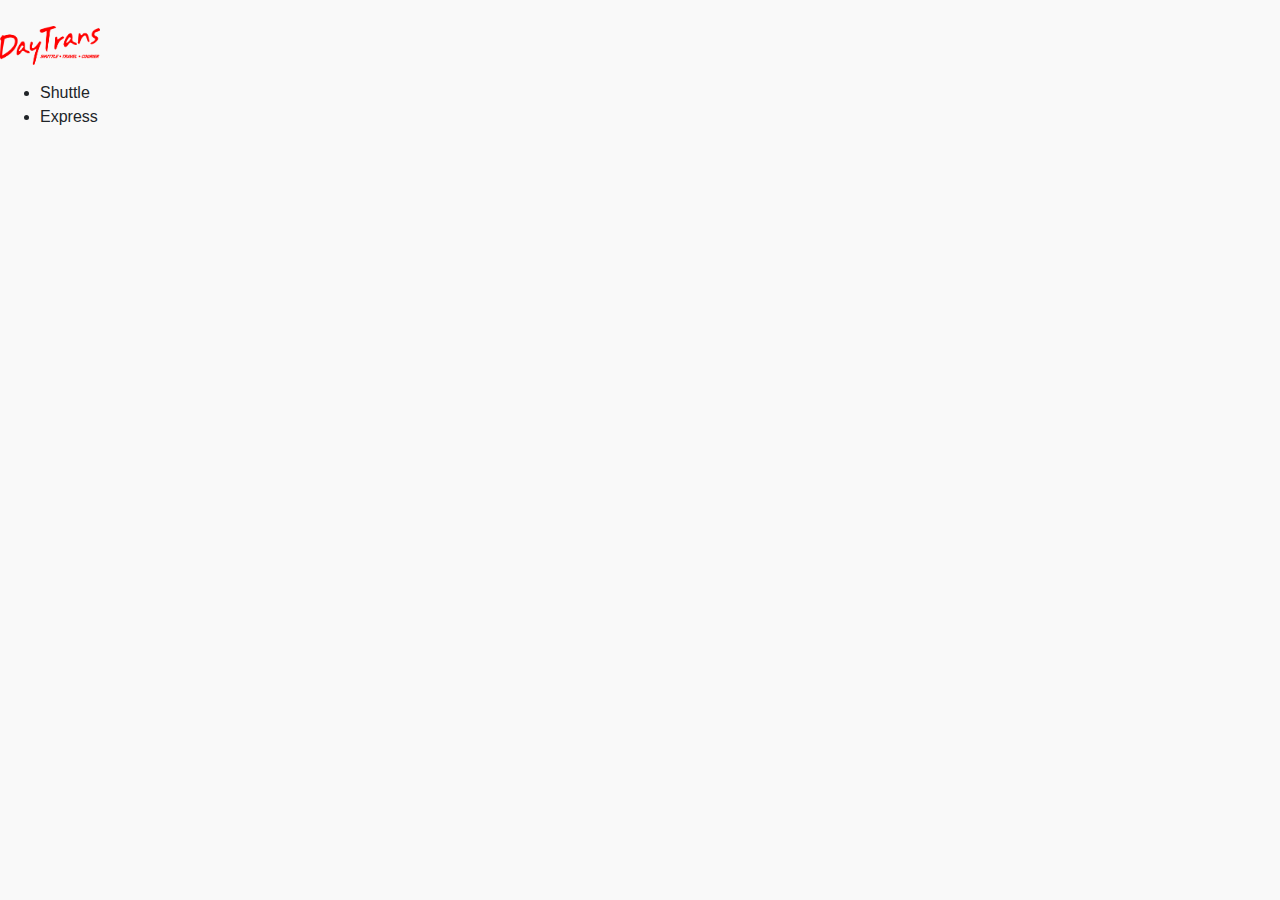
<file: index.html>
<!DOCTYPE html>
<html lang="en">
<head>
    <meta charset="UTF-8">
    <meta http-equiv="X-UA-Compatible" content="IE=edge">
    <meta name="viewport" content="width=device-width, initial-scale=1.0">
    <link rel="icon" type="image/x-icon" href="favicon.ico">
    <link rel="stylesheet" href="day.css">
    <title>Travel Antar Kota Provinsi|Shuttle Antar Kota 2022|Daytrans</title>
</head>
<body>
    <nav>
        <img src="merah.png" width="100px">
        <ul>
            <li>Shuttle</li>
            <li>Express</li>
        </ul>
    </nav>
</body>
</file>
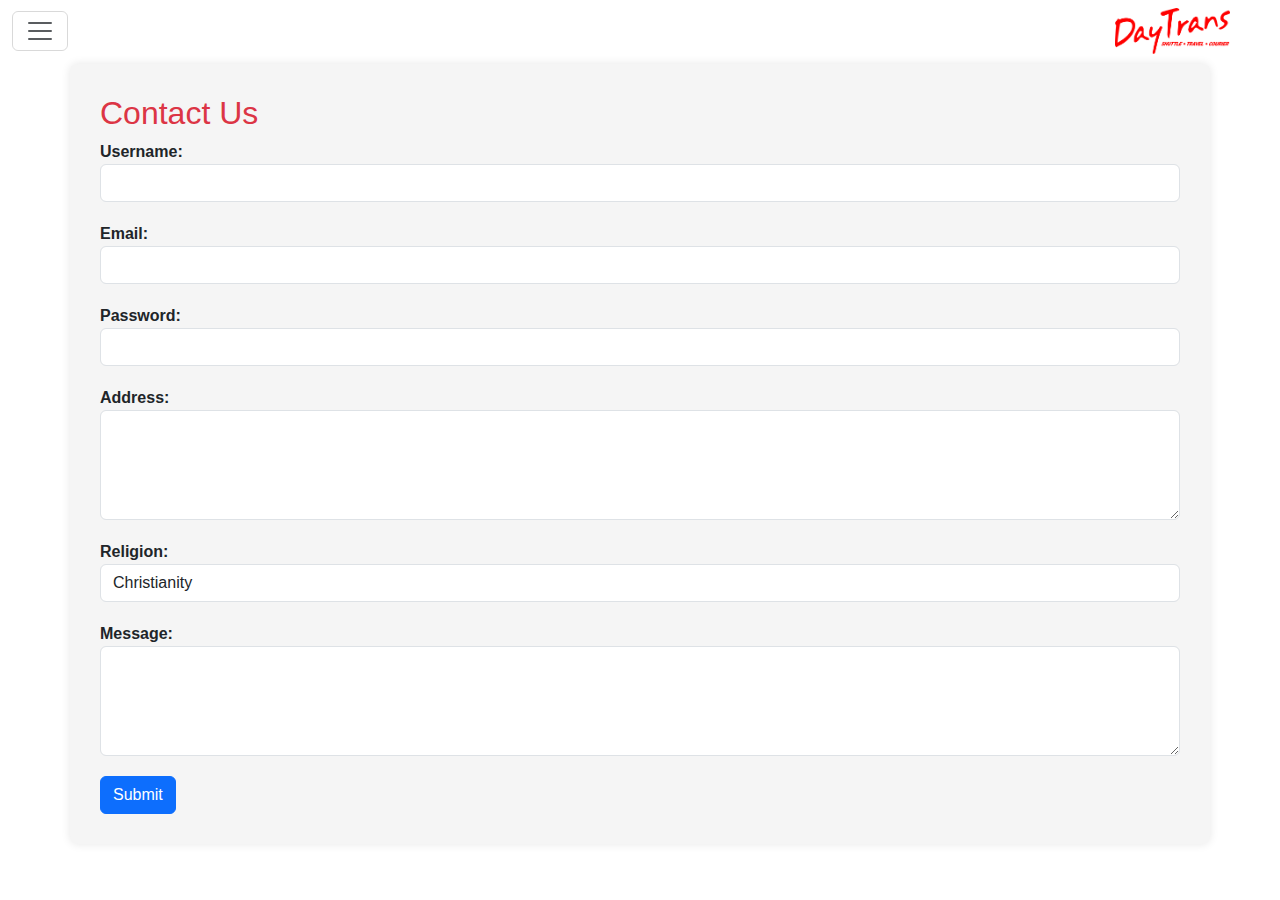
<file: Contuct.html>
<!doctype html>
<html lang="en">
 <head>
    <meta charset="utf-8">
    <meta name="viewport" content="width=device-width, initial-scale=1">
    <title>Daytrans</title>
    <!-- Latest compiled and minified CSS -->
    <link href="https://cdn.jsdelivr.net/npm/bootstrap@5.3.2/dist/css/bootstrap.min.css" rel="stylesheet">
    <link rel="stylesheet" type="text/css" href="contuct.css">
<!-- Latest compiled JavaScript -->
    <script src="https://cdn.jsdelivr.net/npm/bootstrap@5.3.2/dist/js/bootstrap.bundle.min.js"></script>
 </head>
 <body>
    <header class="navbar fixed-top bg-pink">
        <div class="container-fluid">
          <button class="navbar-toggler" type="button" data-bs-toggle="offcanvas" data-bs-target="#offcanvasNavbar" aria-controls="offcanvasNavbar" aria-label="Toggle navigation">
            <span class="navbar-toggler-icon"></span>
          </button>
          <img src="merah.png" width="115px" class="merah1">
          <div  class="offcanvas offcanvas-end" tabindex="-1" id="offcanvasNavbar" aria-labelledby="offcanvasNavbarLabel">
            <div class="offcanvas-header">
                <img src="merah.png" width="115px" class="merah">
              <button type="button" class="btn-close" data-bs-dismiss="offcanvas" aria-label="Close"></button>
            </div>
            <div class="offcanvas-body">
              <ul class="navbar-nav justify-content-end flex-grow-1 pe-3">
                <li class="nav-item">
                 <a class="nav-link active" aria-current="page" href="http://127.0.0.1:5501/day.html">Home</a>
                </li>
                <li class="nav-item">
                 <a class="nav-link" href="http://127.0.0.1:5501/card.html">Bio</a>
                </li>
                <li class="nav-item dropdown">
                 <a class="nav-link dropdown-toggle" href="#" role="button" data-bs-toggle="dropdown" aria-expanded="false">
                    Lainnya
                 </a>
                 <ul class="dropdown-menu">
                    <li><a class="dropdown-item" href="http://127.0.0.1:5501/Contuct.html">Contuct Us</a></li>
                    <li><a class="dropdown-item" href="#">Another action</a></li>
                    <li>
                      <hr class="dropdown-divider">
                    </li>
                    <li><a class="dropdown-item" href="#">Something else here</a></li>
                 </ul>
                </li>
              </ul>
            </div>
          </div>
        </div> 
    </header>
    <div class="container">
  <h2>Contact Us</h2>
  <form id="contactForm">
    <div class="form-group">
      <label for="username">Username:</label>
      <input type="text" class="form-control" id="username" name="username" required>
    </div>
    <div class="form-group">
      <label for="email">Email:</label>
      <input type="email" class="form-control" id="email" name="email" required>
    </div>
    <div class="form-group">
      <label for="password">Password:</label>
      <input type="password" class="form-control" id="password" name="password" required>
    </div>
    <div class="form-group">
      <label for="address">Address:</label>
      <textarea class="form-control" id="address" name="address" rows="4" required></textarea>
    </div>
    <div class="form-group">
      <label for="religion">Religion:</label>
      <select class="form-control" id="religion" name="religion" required>
        <option value="christianity">Christianity</option>
        <option value="islam">Islam</option>
        <option value="hinduism">Hinduism</option>
        <option value="buddhism">Buddhism</option>
        <option value="judaism">Judaism</option>
      </select>
    </div>
    <div class="form-group">
      <label for="message">Message:</label>
      <textarea class="form-control" id="message" name="message" rows="4" required></textarea>
    </div>
    <button type="submit" class="btn btn-primary" onclick="redirectToPage()">Submit</button>

  </form>
</div>

<!-- Bootstrap JS and Popper.js (optional) -->
<script src="https://code.jquery.com/jquery-3.3.1.slim.min.js"></script>
<script src="https://cdnjs.cloudflare.com/ajax/libs/popper.js/1.14.7/umd/popper.min.js"></script>
<script src="https://stackpath.bootstrapcdn.com/bootstrap/4.3.1/js/bootstrap.min.js"></script>

<!-- Your custom JavaScript -->
<script>
  // JavaScript code for form submission
  document.getElementById("contactForm").addEventListener("submit", function (event) {
    event.preventDefault(); // Prevent the form from submitting traditionally

    // Fetch form data
    var formData = new FormData(event.target);

    // Log the form data (you can replace this with your own logic, e.g., AJAX submission)
    console.log("Form Data:", formData);

    // Optional: Reset the form after submission
    event.target.reset();
  });
</script>
</body>
</html>
</file>
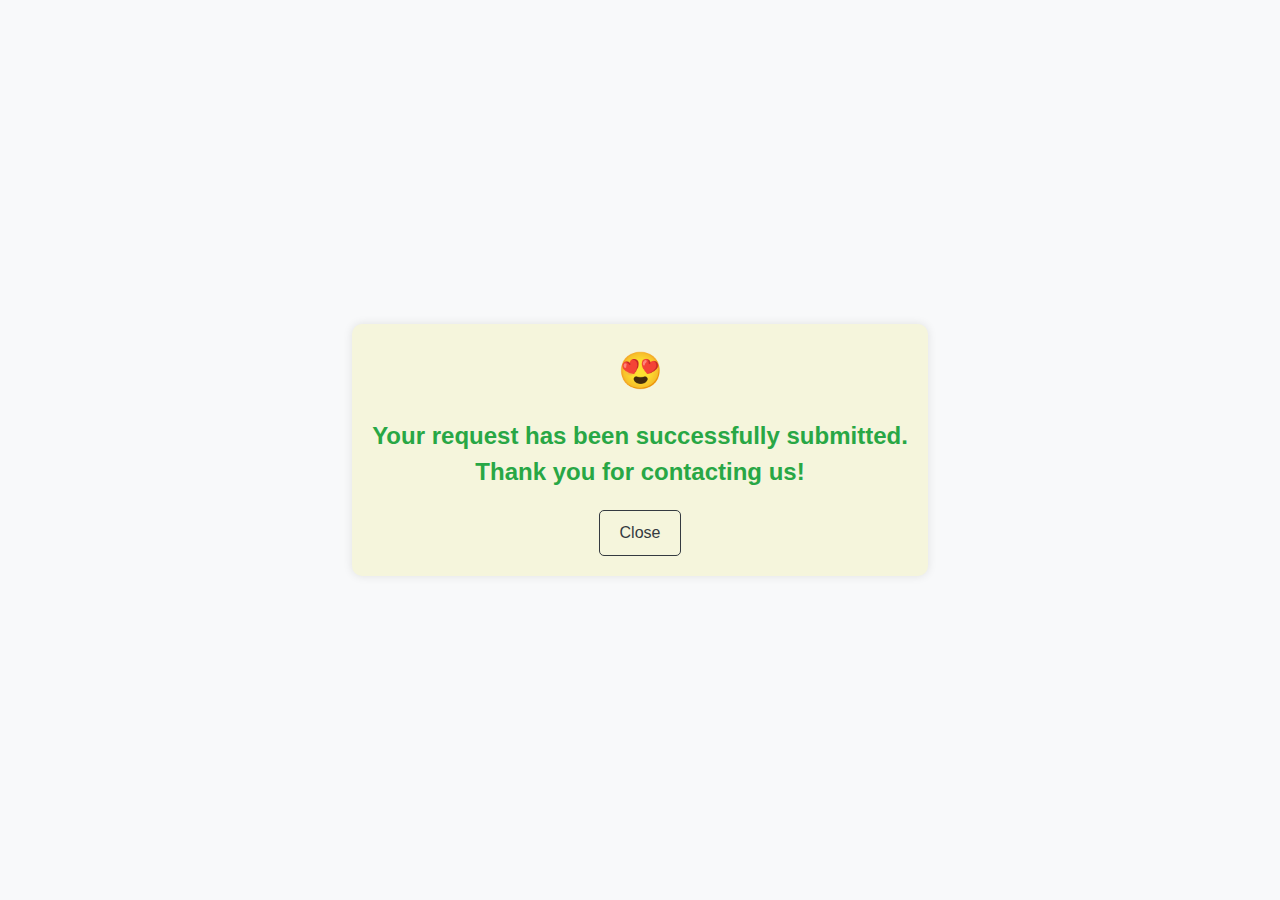
<file: us.html>
<!DOCTYPE html>
<html lang="en">
<head>
  <meta charset="UTF-8">
  <meta name="viewport" content="width=device-width, initial-scale=1, shrink-to-fit=no">
  <link rel="stylesheet" href="https://stackpath.bootstrapcdn.com/bootstrap/4.3.1/css/bootstrap.min.css">
  <style>
    body {
      background-color: #f8f9fa;
    }

    .container {
      display: flex;
      align-items: center;
      justify-content: center;
      height: 100vh;
    }

    .message-container {
      text-align: center;
      padding: 20px;
      border-radius: 10px;
      box-shadow: 0 0 10px rgba(0, 0, 0, 0.1);
      background-color: #f5f5dc; /* creme color */
      position: relative;
    }

    .success-message {
      color: #28a745;
      font-size: 24px;
      font-weight: bold;
    }

    .emoji {
      font-size: 36px;
      margin-bottom: 20px;
    }

    .bottom-link {
      margin-top: 20px; /* Adjust the margin to control the spacing between the message and the link */
      display: inline-block;
      padding: 10px 20px;
      background-color: #f5f5dc; /* creme color */
      color: #343a40; /* dark color for better contrast */
      text-decoration: none;
      border: 1px solid #343a40; /* dark border color */
      border-radius: 5px;
      transition: background-color 0.3s;
    }

    .bottom-link:hover {
      background-color: #dcdcdc; /* slightly darker color on hover */
    }
  </style>
  <title>Submission Confirmation</title>
</head>
<body>

<div class="container">
  <div class="message-container">
    <div class="emoji">&#x1F60D;</div>
    <div class="success-message">
      Your request has been successfully submitted. <br> Thank you for contacting us!
    </div>
    <a href="http://127.0.0.1:5500/day.html#" class="bottom-link">Close</a>
  </div>
</div>

</body>
</html>
</file>
<file: day.css>
/* Use a more flexible font stack */
body {
  font-family:-apple-system,BlinkMacSystemFont,"Segoe UI",Roboto,"Helvetica Neue",Arial,"Noto Sans",sans-serif,"Apple Color Emoji","Segoe UI Emoji","Segoe UI Symbol","Noto Color Emoji";
  font-size:1rem;
  font-weight:400;
  line-height:1.5;
  color:#212529;
  text-align:left;
}


.merah1 {
  margin-right: 6%;
}

header {
  background-color: #feead3;
}

#offcanvasNavbar {
  background-color: #feead3;
}

/* Consider using a background color instead of an image for better responsiveness */
nav {
  background-image: url('https://www.daytrans.co.id/css/daytrans/images/bg/bg-header.png');
  background-size: cover; /* or 'contain' */
  background-position: center center; /* Center the background image */
  background-repeat: no-repeat; /* Prevent the background image from repeating */
  padding-top: 2%;
  padding-bottom: 3%;
}

/* Adjust padding and margin units to be more responsive */
.uy {
  padding-top: 2%; /* Use percentage for padding */
  margin-left: 15%; /* Use percentage for margin */
  margin-right: 15%; /* Use percentage for margin */
}

.booking {
  width: 100%;
  padding: 2% 1%;
  background-color: white;
  border: white; /* Set border color to white */
  display: flex;
  border-radius: 20px; /* Set border radius for rounded corners */
  box-shadow: 0 4px 8px rgba(0, 0, 0, 0.1); /* Add a subtle box shadow */
  padding-left: 5%;
}


.inp {
  width: 20%; /* Use percentage for width */
  display: flex;
  flex-direction: column;
  font-weight: bold;
}

.kk {
  background-color: #ffffff;
  color: #000000;
}

/* Styles for options on hover */
.kk.slide-button:hover  { 
  background-color: #ff0000;
  color: white;
}

/* Adjust height to be more flexible */
input,
select {
  height: 4vw; /* Use viewport width as a unit for better responsiveness */
  text-indent: 1vw; /* Use viewport width as a unit for better responsiveness */
  border: none;
  background-color: transparent; /* Set background color to transparent */
}

.styled-button {
  background-color: #e74c3c; /* Red background color */
  color: #fff; /* Text color */
  padding: 30px 60px; /* Decrease padding for a smaller button */
  font-size: 18px; /* Decrease font size for a smaller button */
  border: none; /* Remove default button border */
  border-radius: 20px; /* Decrease border radius for less curved corners */
  cursor: pointer; /* Add a pointer cursor on hover */
  transition: background-color 0.3s ease; /* Smooth transition for background color */
  margin-left: 25px; /* Adjusted margin for spacing */
  margin-top: 5px;
}

.styled-button:hover {
  background-color: #c0392b; /* Darker red background color on hover */
}

/* Media query for smaller screens */
@media only screen and (max-width: 700px) {
  .uy {
      margin-left: 2%;
      margin-right:2%;
      padding: 50px 10px
  }

  .booking {
      flex-direction: column;
      align-items: center;
  }

  .inp {
      width: 100%;
      margin-bottom: 2%;
  }
  .styled-button {
      margin-left: -12%;
      padding: 10px 30px
  }
  input,select {
      padding-bottom: -12px;
  }
}

/* photoss */
/* Import Google font - Poppins */
.wrapper{
display: flex;
max-width: 1200px;
position: relative;
margin-top: 5%;
margin-left: 18%;
}
.wrapper i{
top: 50%;
height: 44px;
width: 44px;
color: #343F4F;
cursor: pointer;
font-size: 1.15rem;
position: absolute;
text-align: center;
line-height: 44px;
background: #fff;
border-radius: 50%;
transform: translateY(-50%);
transition: transform 0.1s linear;
}
.wrapper i:active{
transform: translateY(-50%) scale(0.9);
}
.wrapper i:hover{
background: #f2f2f2;
}
.wrapper i:first-child{
left: -22px;
display: none;
}
.wrapper i:last-child{
right: -22px;
}
.wrapper .carousel{
font-size: 0px;
cursor: pointer;
overflow: hidden;
white-space: nowrap;
scroll-behavior: smooth;
}
.carousel.dragging{
cursor: grab;
scroll-behavior: auto;
}
.carousel.dragging img{
pointer-events: none;
}
.carousel img{
height: 180px;
object-fit: cover;
user-select: none;
margin-left: 14px;
width: calc(100% / 3);
}
.carousel img:first-child{
margin-left: 0px;
}

@media screen and (max-width: 700px) {
.carousel img{
  width: calc(120% / 1);
}
.wrapper {
  padding-right: 17%;
  margin-right: -5%;
  padding-top: 10%;
}
.wrapper i {
  margin-right: 20%;
}
}

@media screen and (max-width: 700px) {
.carousel img{
  width: 120%;
  height: 300;
}
}

/* beda */

.kata {
  margin-top: 5%;
  margin-left: 15%;
  font-weight: bold;
}



.bg-title { 
  background: url('https://www.daytrans.co.id/css/daytrans/images/bg/bg-title.png'); 
  background-repeat: no-repeat; 
  background-size:auto;
  margin-left: 14%;
} 

p {
  font-weight: bold;
}

@media only screen and (max-width: 700px) {
  .kata {
      margin-left: 20%;
  }
  .bg-title {
      margin-left: 8%;
  }
}

/* carddd */
  src:url('https://www.daytrans.co.id/css/daytrans/css/fonts/Gotham/GothamRounded-Medium.otf')
 
    body {  
      font-family:-apple-system,BlinkMacSystemFont,"Segoe UI",Roboto,"Helvetica Neue",Arial,"Noto Sans",sans-serif,"Apple Color Emoji","Segoe UI Emoji","Segoe UI Symbol","Noto Color Emoji";
      font-size:1rem;
      font-weight:400;
      line-height:1.5;
      color:#212529;
      text-align:left;
      background:#f9f9f9;
    }  
  * { 
      box-sizing: border-box;
  } 

  * { 
      font-family: Gotham;
  } 

  * { 
      font-family: sans-serif;
  } 

  .col-12 { 
      position: relative; 
      width: 100%; 
      padding-right: 15px; 
      padding-left: 15px;
  } 

  .col-12 { 
      -ms-flex: 0 0 100%; 
      flex: 0 0 100%; 
      max-width: 100%;
  } 

  body { 
      margin: 0; 
      font-family: -apple-system,BlinkMacSystemFont,"Segoe UI",Roboto,"Helvetica Neue",Arial,"Noto Sans",sans-serif,"Apple Color Emoji","Segoe UI Emoji","Segoe UI Symbol","Noto Color Emoji"; 
      font-size: 1rem; 
      font-weight: 400; 
      line-height: 1.5; 
      color: #212529; 
      text-align: left; 
      background-color: #fff;
  } 

  body { 
      background: #f9f9f9;
  } 

  html { 
      font-family: sans-serif; 
      line-height: 1.15; 
      -webkit-text-size-adjust: 100%; 
      -webkit-tap-highlight-color: transparent;
  } 

  html { 
      scroll-behavior: smooth;
  } 

  .row { 
      display: -ms-flexbox; 
      display: flex; 
      -ms-flex-wrap: wrap; 
      flex-wrap: wrap; 
      margin-right: -15px; 
      margin-left: -15px;
  } 

  *,:after,:before { 
      box-sizing: border-box;
  } 

  .col-12,.col-lg-4 { 
      position: relative; 
      width: 100%; 
      padding-right: 15px; 
      padding-left: 15px;
  } 

  @media (min-width: 992px){ 
    .col-lg-4 { 
      -ms-flex: 0 0 33.333333%; 
      flex: 0 0 33.333333%; 
      max-width: 33.333333%;
    } 
  }     

  .mb-4 { 
      margin-bottom: 1.5rem!important;
  } 

  .px-3 { 
      padding-right: 1rem!important;
  } 

  .px-3 { 
      padding-left: 1rem!important;
  } 

  .card { 
      position: relative; 
      display: -ms-flexbox; 
      display: flex; 
      -ms-flex-direction: column; 
      flex-direction: column; 
      min-width: 0; 
      word-wrap: break-word; 
      background-color: #fff; 
      background-clip: border-box; 
      border: 1px solid rgba(0,0,0,.125); 
      border-radius: .25rem;
  } 

  .rounded { 
      border-radius: .25rem!important;
  } 

  .h-100 { 
      height: 100%!important;
  } 

  .p-4 { 
      padding: 1.5rem!important;
  } 

  .card { 
      border: none; 
      box-shadow: 0 1px 12px 0 rgba(0, 0, 0, 0.09); 
      transition: 0.5s;
  } 

  .bg-benefit { 
      background-color: #FFF0F0;
  } 

  .mb-3 { 
      margin-bottom: 1rem!important;
  } 

  p { 
      margin-top: 0; 
      margin-bottom: 1rem;
  } 

  .font-bold { 
      font-family:  sans-serif !important;
  } 

  .fs-26 { 
      font-size: 26px !important;
  } 

  .color-primary { 
      color: #FF0000;
  } 

  .text-muted { 
      color: #6c757d!important;
  } 

  .fs-14 { 
      font-size: 14px;
  } 

  .content-benefit { 
      line-height: 24px;
  } 

  .col-6 { 
      position: relative; 
      width: 100%; 
      padding-right: 15px; 
      padding-left: 15px;
  } 

  .col-6 { 
      -ms-flex: 0 0 50%; 
      flex: 0 0 50%; 
      max-width: 50%;
  } 

  .text-right { 
      text-align: right!important;
  } 

  img { 
      vertical-align: middle; 
      border-style: none;
  } 

  .img-fluid { 
      max-width: 100%; 
      height: auto;
  } 

  .bg-white { 
      background-color: #fff!important;
  } 

  .rounded-circle { 
      border-radius: 50%!important;
  } 

  .bg-white { 
      background: #fff;
  } 

  /* fooot */

  section { 
    display: block;
} 

*,:after,:before { 
    box-sizing: border-box;
} 

.container { 
    width: 100%; 
    padding-right: 15px; 
    padding-left: 15px; 
    margin-right: auto; 
    margin-left: auto;
} 

@media (min-width: 576px){ 
  .container { 
    max-width: 540px;
  } 
}     

@media (min-width: 768px){ 
  .container { 
    max-width: 720px;
  } 
}     

@media (min-width: 992px){ 
  .container { 
    max-width: 960px;
  } 
}     

@media (min-width: 1200px){ 
  .container { 
    max-width: 1140px;
  } 
}     

.mx-auto { 
    margin-right: auto!important;
} 

.mx-auto { 
    margin-left: auto!important;
} 

.row { 
    display: -ms-flexbox; 
    display: flex; 
    -ms-flex-wrap: wrap; 
    flex-wrap: wrap; 
    margin-right: -15px; 
    margin-left: -15px;
} 

img { 
    vertical-align: middle; 
    border-style: none;
} 

.slick-prev:before,.slick-next:before { 
    font-family: 'slick'; 
    font-size: 20px; 
    line-height: 1; 
    opacity: .75; 
    color: white; 
    -webkit-font-smoothing: antialiased; 
    -moz-osx-font-smoothing: grayscale;
} 

.slick-prev:hover { 
    color: transparent; 
    outline: none; 
    background: transparent;
} 

.slick-prev:hover:before,.slick-prev:focus:before,.slick-next:hover:before,.slick-next:focus:before { 
    opacity: 1;
} 

.col-12,.col-lg-4 { 
    position: relative; 
    width: 100%; 
    padding-right: 15px; 
    padding-left: 15px;
} 

.col-12 { 
    -ms-flex: 0 0 100%; 
    flex: 0 0 100%; 
    max-width: 100%;
} 

@media (min-width: 992px){ 
  .col-lg-4 { 
    -ms-flex: 0 0 33.333333%; 
    flex: 0 0 33.333333%; 
    max-width: 33.333333%;
  } 
}     

.col-12 { 
    position: relative; 
    width: 100%; 
    padding-right: 15px; 
    padding-left: 15px;
} 

.img-fluid { 
    max-width: 100%; 
    height: auto;
} 

.col-lg-8 { 
    position: relative; 
    width: 100%; 
    padding-right: 15px; 
    padding-left: 15px;
} 

@media (min-width: 992px){ 
  .col-lg-8 { 
    -ms-flex: 0 0 66.666667%; 
    flex: 0 0 66.666667%; 
    max-width: 66.666667%;
  } 
}     

.justify-content-center { 
    -ms-flex-pack: center!important; 
    justify-content: center!important;
} 

.align-self-center { 
    -ms-flex-item-align: center!important; 
    align-self: center!important;
} 

.pb-5 { 
    padding-bottom: 3rem!important;
} 

.mt-5 { 
    margin-top: 3rem!important;
} 

.bg-red { 
    background: #FF0000;
} 

h3 { 
    margin-top: 0; 
    margin-bottom: .5rem;
} 

h3 { 
    margin-bottom: .5rem; 
    font-family: inherit; 
    font-weight: 500; 
    line-height: 1.2; 
    color: inherit;
} 

h3 { 
    font-size: 1.75rem;
} 

.text-center { 
    text-align: center!important;
} 

@media (min-width: 992px){ 
  .text-lg-left { 
    text-align: left!important;
  } 
}     

.font-weight-bold { 
    font-weight: 700!important;
} 

.text-white { 
    color: #fff!important;
} 

p { 
    margin-top: 0; 
    margin-bottom: 1rem;
} 

.fs-18 { 
    font-size: 18px;
} 

.mb-2 { 
    margin-bottom: .5rem!important;
} 

@media (min-width: 992px){ 
  .mr-lg-5 { 
    margin-right: 3rem!important;
  } 
}     

.align-bottom { 
    vertical-align: bottom!important;
} 

a { 
    color: #007bff; 
    text-decoration: none; 
    background-color: transparent;
} 

a:hover { 
    color: #0056b3; 
    text-decoration: underline;
} 

.slick-slide img { 
    display: block;
} 

.bottom-align { 
    vertical-align: bottom;
} 


/* footerbgttt */


@import url('https://fonts.googleapis.com/css?family=Poppins:100,100i,200,200i,300,300i,400,400i,500,500i,600,600i,700,700i,800,800i,900,900i&display=swap'); 
@font-face { 
  font-family:"Font Awesome 5 Brands";
  font-style:normal;
  font-weight:normal;
  src:url(https://use.fontawesome.com/releases/v5.6.1/webfonts/fa-brands-400.eot);
  src:url(https://use.fontawesome.com/releases/v5.6.1/webfonts/fa-brands-400.eot?#iefix) format("embedded-opentype"),url(https://use.fontawesome.com/releases/v5.6.1/webfonts/fa-brands-400.woff2) format("woff2"),url(https://use.fontawesome.com/releases/v5.6.1/webfonts/fa-brands-400.woff) format("woff"),url(https://use.fontawesome.com/releases/v5.6.1/webfonts/fa-brands-400.ttf) format("truetype"),url(https://use.fontawesome.com/releases/v5.6.1/webfonts/fa-brands-400.svg#fontawesome) format("svg");
} 
@font-face { 
  font-family:"Font Awesome 5 Free";
  font-style:normal;
  font-weight:400;
  src:url(https://use.fontawesome.com/releases/v5.6.1/webfonts/fa-regular-400.eot);
  src:url(https://use.fontawesome.com/releases/v5.6.1/webfonts/fa-regular-400.eot?#iefix) format("embedded-opentype"),url(https://use.fontawesome.com/releases/v5.6.1/webfonts/fa-regular-400.woff2) format("woff2"),url(https://use.fontawesome.com/releases/v5.6.1/webfonts/fa-regular-400.woff) format("woff"),url(https://use.fontawesome.com/releases/v5.6.1/webfonts/fa-regular-400.ttf) format("truetype"),url(https://use.fontawesome.com/releases/v5.6.1/webfonts/fa-regular-400.svg#fontawesome) format("svg");
} 
@font-face { 
  font-family:"Font Awesome 5 Free";
  font-style:normal;
  font-weight:900;
  src:url(https://use.fontawesome.com/releases/v5.6.1/webfonts/fa-solid-900.eot);
  src:url(https://use.fontawesome.com/releases/v5.6.1/webfonts/fa-solid-900.eot?#iefix) format("embedded-opentype"),url(https://use.fontawesome.com/releases/v5.6.1/webfonts/fa-solid-900.woff2) format("woff2"),url(https://use.fontawesome.com/releases/v5.6.1/webfonts/fa-solid-900.woff) format("woff"),url(https://use.fontawesome.com/releases/v5.6.1/webfonts/fa-solid-900.ttf) format("truetype"),url(https://use.fontawesome.com/releases/v5.6.1/webfonts/fa-solid-900.svg#fontawesome) format("svg");
} 
@font-face { 
  font-family:'slick';
  font-weight:normal;
  font-style:normal;
  src:url('https://www.daytrans.co.id/css/daytrans/css/fonts/slick.eot');
  src:url('https://www.daytrans.co.id/css/daytrans/css/fonts/slick.eot?#iefix') format('embedded-opentype'), url('https://www.daytrans.co.id/css/daytrans/css/fonts/slick.woff') format('woff'), url('https://www.daytrans.co.id/css/daytrans/css/fonts/slick.ttf') format('truetype'), url('https://www.daytrans.co.id/css/daytrans/css/fonts/slick.svg#slick') format('svg');
} 
@font-face { 
  font-family:Gotham;
  src:url('https://www.daytrans.co.id/css/daytrans/css/fonts/Gotham/GothamRounded-Medium.otf');
} 
@font-face { 
  font-family:'slick';
  font-weight:normal;
  font-style:normal;
  src:url('https://www.daytrans.co.id/css/daytransx/css/fonts/slick.eot');
  src:url('https://www.daytrans.co.id/css/daytransx/css/fonts/slick.eot?#iefix') format('embedded-opentype'), url('https://www.daytrans.co.id/css/daytransx/css/fonts/slick.woff') format('woff'), url('https://www.daytrans.co.id/css/daytransx/css/fonts/slick.ttf') format('truetype'), url('https://www.daytrans.co.id/css/daytransx/css/fonts/slick.svg#slick') format('svg');
} 
  body {  
    font-family:-apple-system,BlinkMacSystemFont,"Segoe UI",Roboto,"Helvetica Neue",Arial,"Noto Sans",sans-serif,"Apple Color Emoji","Segoe UI Emoji","Segoe UI Symbol","Noto Color Emoji";
    font-size:1rem;
    font-weight:400;
    line-height:1.5;
    color:#212529;
    text-align:left;
    background:#f9f9f9;
  }  
* { 
    box-sizing: border-box;
} 

* { 
    font-family: Gotham;
} 

* { 
    font-family: Poppins, sans-serif;
} 

body { 
    margin: 0; 
    font-family: -apple-system,BlinkMacSystemFont,"Segoe UI",Roboto,"Helvetica Neue",Arial,"Noto Sans",sans-serif,"Apple Color Emoji","Segoe UI Emoji","Segoe UI Symbol","Noto Color Emoji"; 
    font-size: 1rem; 
    font-weight: 400; 
    line-height: 1.5; 
    color: #212529; 
    text-align: left; 
    background-color: #fff;
} 

body { 
    background: #f9f9f9;
} 

html { 
    font-family: sans-serif; 
    line-height: 1.15; 
    -webkit-text-size-adjust: 100%; 
    -webkit-tap-highlight-color: transparent;
} 

html { 
    scroll-behavior: smooth;
} 

*,:after,:before { 
    box-sizing: border-box;
} 

.container { 
    width: 100%; 
    padding-right: 15px; 
    padding-left: 15px; 
    margin-right: auto; 
    margin-left: auto;
} 

@media (min-width: 576px){ 
  .container { 
    max-width: 540px;
  } 
}     

@media (min-width: 768px){ 
  .container { 
    max-width: 720px;
  } 
}     

@media (min-width: 992px){ 
  .container { 
    max-width: 960px;
  } 
}     

@media (min-width: 1200px){ 
  .container { 
    max-width: 1140px;
  } 
}     

.py-5 { 
    padding-top: 3rem!important;
} 

.py-5 { 
    padding-bottom: 3rem!important;
} 

.mb-5 { 
    margin-bottom: 3rem!important;
} 

footer { 
    display: block;
} 

.row { 
    display: -ms-flexbox; 
    display: flex; 
    -ms-flex-wrap: wrap; 
    flex-wrap: wrap; 
    margin-right: -15px; 
    margin-left: -15px;
} 

.mb-4 { 
    margin-bottom: 1.5rem!important;
} 

.text-center { 
    text-align: center!important;
} 

@media (min-width: 768px){ 
  .text-md-left { 
    text-align: left!important;
  } 
}     

.text-white { 
    color: #fff!important;
} 

.col-12 { 
    position: relative; 
    width: 100%; 
    padding-right: 15px; 
    padding-left: 15px;
} 

.col-12 { 
    -ms-flex: 0 0 100%; 
    flex: 0 0 100%; 
    max-width: 100%;
} 

.px-0 { 
    padding-right: 0!important;
} 

.px-0 { 
    padding-left: 0!important;
} 

.col-12,.col-lg-2 { 
    position: relative; 
    width: 100%; 
    padding-right: 15px; 
    padding-left: 15px;
} 

@media (min-width: 992px){ 
  .col-lg-2 { 
    -ms-flex: 0 0 16.666667%; 
    flex: 0 0 16.666667%; 
    max-width: 16.666667%;
  } 
}     

.mb-3 { 
    margin-bottom: 1rem!important;
} 

.col-12,.col-lg-4 { 
    position: relative; 
    width: 100%; 
    padding-right: 15px; 
    padding-left: 15px;
} 

@media (min-width: 992px){ 
  .col-lg-4 { 
    -ms-flex: 0 0 33.333333%; 
    flex: 0 0 33.333333%; 
    max-width: 33.333333%;
  } 
}     

.col-12,.col-lg-3 { 
    position: relative; 
    width: 100%; 
    padding-right: 15px; 
    padding-left: 15px;
} 

@media (min-width: 992px){ 
  .col-lg-3 { 
    -ms-flex: 0 0 25%; 
    flex: 0 0 25%; 
    max-width: 25%;
  } 
}     

p { 
    margin-top: 0; 
    margin-bottom: 1rem;
} 

img { 
    vertical-align: middle; 
    border-style: none;
} 

.slick-prev:before,.slick-next:before { 
    font-family: 'slick'; 
    font-size: 20px; 
    line-height: 1; 
    opacity: .75; 
    color: white; 
    -webkit-font-smoothing: antialiased; 
    -moz-osx-font-smoothing: grayscale;
} 

.slick-prev:hover { 
    color: transparent; 
    outline: none; 
    background: transparent;
} 

.slick-prev:hover:before,.slick-prev:focus:before,.slick-next:hover:before,.slick-next:focus:before { 
    opacity: 1;
} 

.font-weight-bold { 
    font-weight: 700!important;
} 

.fs-20 { 
    font-size: 20px;
} 

.fs-20 { 
    font-size: 20px !important;
} 

.fs-16 { 
    font-size: 16px;
} 

a { 
    color: #007bff; 
    text-decoration: none; 
    background-color: transparent;
} 

a:hover { 
    color: #0056b3; 
    text-decoration: underline;
} 

.img-fluid { 
    max-width: 100%; 
    height: auto;
} 

.pr-2 { 
    padding-right: .5rem!important;
} 

.fas { 
    -moz-osx-font-smoothing: grayscale; 
    -webkit-font-smoothing: antialiased; 
    display: inline-block; 
    font-style: normal; 
    font-variant: normal; 
    text-rendering: auto; 
    line-height: 1;
} 

.fas { 
    font-family: "Font Awesome 5 Free";
} 

.fas { 
    font-weight: 900;
} 

.fa-map-marker-alt:before { 
    content: "\f3c5";
} 

.fa-phone:before { 
    content: "\f095";
} 

.fa-envelope:before { 
    content: "\f0e0";
} 

.fab { 
    -moz-osx-font-smoothing: grayscale; 
    -webkit-font-smoothing: antialiased; 
    display: inline-block; 
    font-style: normal; 
    font-variant: normal; 
    text-rendering: auto; 
    line-height: 1;
} 

.fab { 
    font-family: "Font Awesome 5 Brands";
} 

.fa-whatsapp:before { 
    content: "\f232";
} 

.mr-2 { 
    margin-right: .5rem!important;
} 


/* These were inline style tags. Uses id+class to override almost everything */
#style-zNgJr.style-zNgJr {  
   background: linear-gradient(180deg, #D60B00 0%, #9E211D 100%);  
}
</file>
<file: contuct.css>
/* Reset default margin and padding for all elements */
* {
    margin: 0;
    padding: 0;
    box-sizing: border-box;
    font-family: Arial, Helvetica, sans-serif;
}

/* Use a more flexible font stack */
body {
    font-family: 'Lucida Sans', 'Lucida Sans Regular', 'Lucida Grande', 'Lucida Sans Unicode', Geneva, Verdana, sans-serif;
    background-image: url('https://initiate.alphacoders.com/images/133/stretched-1920-1080-1337526.png?947');
}

.merah1 {
    margin-right: 3%;
}

.container {
    background-color: #f5f5f5; /* Updated color to a light cream */
    padding: 30px;
    margin-top: 5%;
    border-radius: 8px;
    box-shadow: 0 0 10px rgba(0, 0, 0, 0.1);
  }

  h2 {
    color: #dc3545; /* Updated color to red */
  }

  label {
    font-weight: bold;
  }

  .form-group {
    margin-bottom: 20px;
  }

  textarea.form-control {
    resize: vertical;
  }

  input[type="button"] {
    background-color: #4caf50;
    color: white;
    padding: 10px 20px;
    font-size: 16px;
    border: none;
    border-radius: 4px;
    cursor: pointer;
}

input[type="button"]:hover {
    background-color: #45a049;
}

a {
    margin-top: 10px;
    display: inline-block;
    color: #007bff;
    text-decoration: none;
}

a:hover {
    text-decoration: underline;
}
</file>
